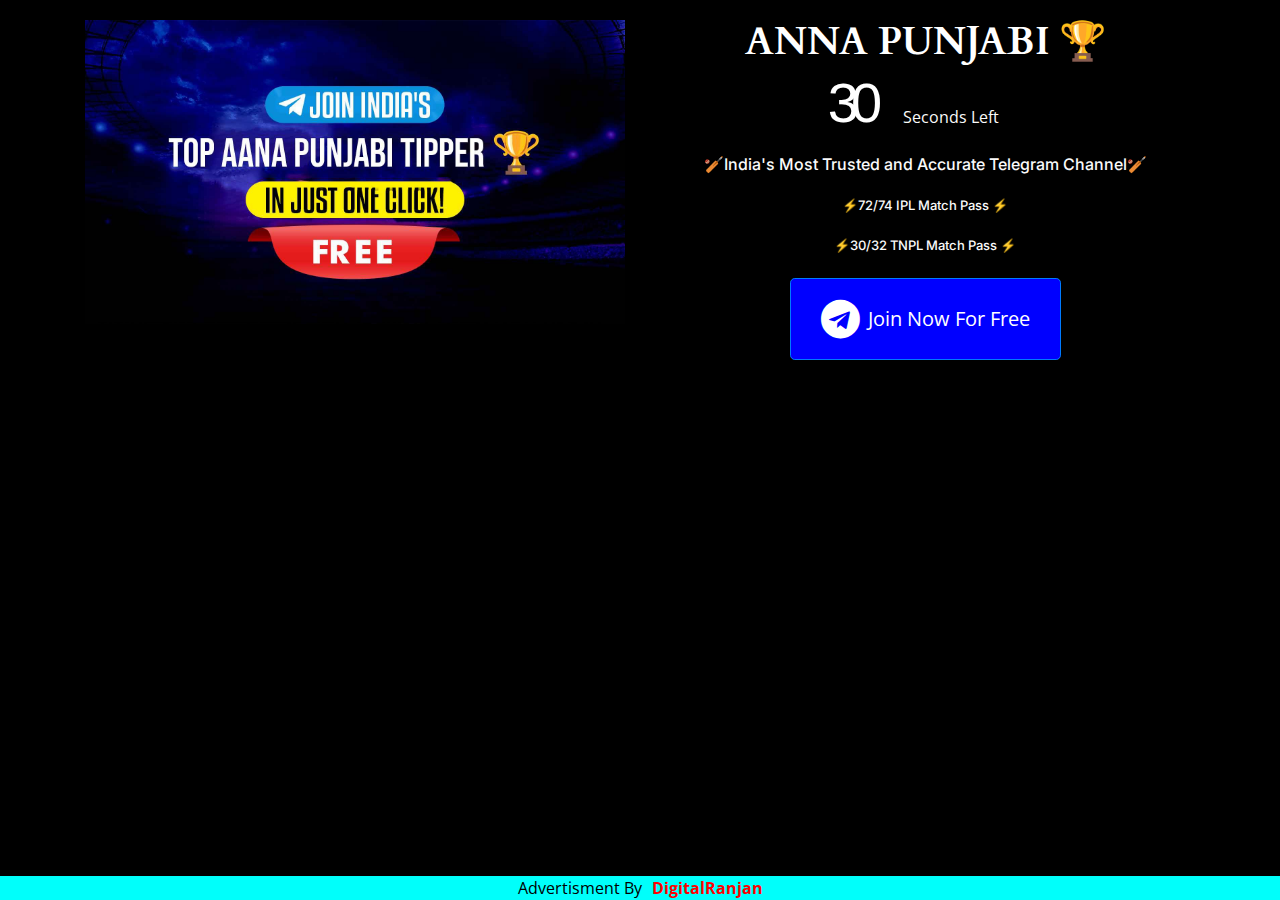
<file: index.html>
<!DOCTYPE html>
<html lang="en">

<head><!-- Meta Pixel Code -->
<script>
!function(f,b,e,v,n,t,s)
{if(f.fbq)return;n=f.fbq=function(){n.callMethod?
n.callMethod.apply(n,arguments):n.queue.push(arguments)};
if(!f._fbq)f._fbq=n;n.push=n;n.loaded=!0;n.version='2.0';
n.queue=[];t=b.createElement(e);t.async=!0;
t.src=v;s=b.getElementsByTagName(e)[0];
s.parentNode.insertBefore(t,s)}(window, document,'script',
'https://connect.facebook.net/en_US/fbevents.js');
fbq('init', '2721228394934013');
fbq('track', 'PageView');
</script>
<noscript><img height="1" width="1" style="display:none"
src="https://www.facebook.com/tr?id=2721228394934013&ev=PageView&noscript=1"
/></noscript>
<!-- End Meta Pixel Code -->
  <meta charset="utf-8">
  <meta content="width=device-width, initial-scale=1.0" name="viewport">

  <title>AANA PUNJABI 🏆</title>
  <meta content="" name="description">
  <meta content="" name="keywords">
  <!-- Google Fonts -->
  <link rel="preconnect" href="https://fonts.googleapis.com/">
  <link rel="preconnect" href="https://fonts.gstatic.com/" crossorigin>
  <link href="https://fonts.googleapis.com/css2?family=Open+Sans:ital,wght@0,300;0,400;0,500;0,600;0,700;1,300;1,400;1,600;1,700&amp;family=Inter:ital,wght@0,300;0,400;0,500;0,600;0,700;1,300;1,400;1,500;1,600;1,700&amp;family=Cardo:ital,wght@0,400;0,700;1,400&amp;display=swap" rel="stylesheet">
  <link rel="stylesheet" href="anna/css/font-awesome.min.html">
  <link rel="stylesheet" href="cdnjs.cloudflare.com/ajax/libs/font-awesome/5.15.3/css/all.min.css">
  <link rel="stylesheet" href="stackpath.bootstrapcdn.com/bootstrap/4.5.2/css/bootstrap.min.css">
  
  <!-- Vendor CSS Files -->
  <link href="anna/assets/vendor/bootstrap/css/bootstrap.min.html" rel="stylesheet">
  <link href="anna/assets/vendor/bootstrap-icons/bootstrap-icons.html" rel="stylesheet">
  <link href="anna/assets/vendor/swiper/swiper-bundle.min.html" rel="stylesheet">
  <link href="anna/assets/vendor/glightbox/css/glightbox.min.html" rel="stylesheet">
  <link href="anna/assets/vendor/aos/aos.html" rel="stylesheet">
  <script src='kit.fontawesome.com/a076d05399.html' crossorigin='anonymous'></script>
  <!-- Template Main CSS File -->
  <link href="anna/style.css" rel="stylesheet">

  <script>var timeLeft = 30;
    var countdownTimer = setInterval(function () {
        timeLeft--;
        document.getElementById("timer").textContent = timeLeft;
    
            // Play voice effect here
            var audio = new Audio('voice_effect.html');
            audio.play();
    
        if (timeLeft <= 0) {
           
          timeLeft = 30;
          
        }
    }, 1000);</script>
</head>

<body>



  <!-- ======= Hero Section ======= -->
  <section id="hero" class="hero d-flex flex-column justify-content-center align-items-center" data-aos="fade" data-aos-delay="1500">
    <div class="container">
      <div class="row justify-content-center">
        <div class="col-lg-6 text-center">
          <img class="img-fluid" src="anna/top_tipper_bg.jpg">
        </div>
        <div class="col-lg-6 text-center">
          
          <h2 class="mb-4">ANNA PUNJABI 🏆</h2>
          <div class=" home-content__counter">
            <div class="home-content__clock">
              <div class="top">
                  <div class="time days" id = "timer">
                      30 
                  </div>
                  <span>Seconds Left</span>
                  
              </div>    
          </div> 
          </div>
          <h5 class="mb-4" style="font-size: 16px;">🏏India's Most Trusted and Accurate Telegram Channel🏏</h5>
          <h5 class="mb-4">⚡72/74 IPL Match Pass ⚡️</h5>
          <h5 class="mb-4">⚡30/32 TNPL Match Pass ⚡</h5>
          <a href="https://t.me/+NZnp1zY08pIxMjll" target="_blank" class="btn btn-primary btn-lg telegram-button mb-3 mt-9">
            <div class="d-flex align-items-center">
              <i class="fab fa-telegram fa-2x  align-items-center"></i>
              <span class="ml-2">Join Now For Free</span>
            </div>
          </a>
        </div>
      </div>
    </div>
  </section><!-- End Hero Section -->
 
  <main id="main" data-aos="fade" data-aos-delay="1500">

    <!-- ======= Gallery Section ======= -->
    <section id="gallery" class="gallery">
      <div class="container-fluid">

       
        </div>

      </div>
    </section><!-- End Gallery Section -->

  </main><!-- End #main -->

  <!-- ======= Footer ======= -->
 
 <footer style="position: absolute; bottom: 0px; background-color: rgb(0, 255, 251); width: 100%; ">
    <div class="" style="display: flex; gap: 10px; place-content: center; place-items: center;">
        <span style="color:black;" > Advertisment By</span> <strong> <a href="https://t.me/digitalranjan24" style="color: red;" target="_blank" >DigitalRanjan</a> </strong>
    </div>
</footer>

 

  <!-- Vendor JS Files -->
  <script src="anna/assets/vendor/bootstrap/js/bootstrap.bundle.min.html"></script>
  <script src="anna/assets/vendor/swiper/swiper-bundle.min-2.html"></script>
  <script src="anna/assets/vendor/glightbox/js/glightbox.min.html"></script>
  <script src="anna/assets/vendor/aos/aos-2.html"></script>
  <script src="anna/assets/vendor/php-email-form/validate.html"></script>

  <!-- Template Main JS File -->
  <script src="anna/assets/js/main.html"></script>

</body>

</html>
</file>
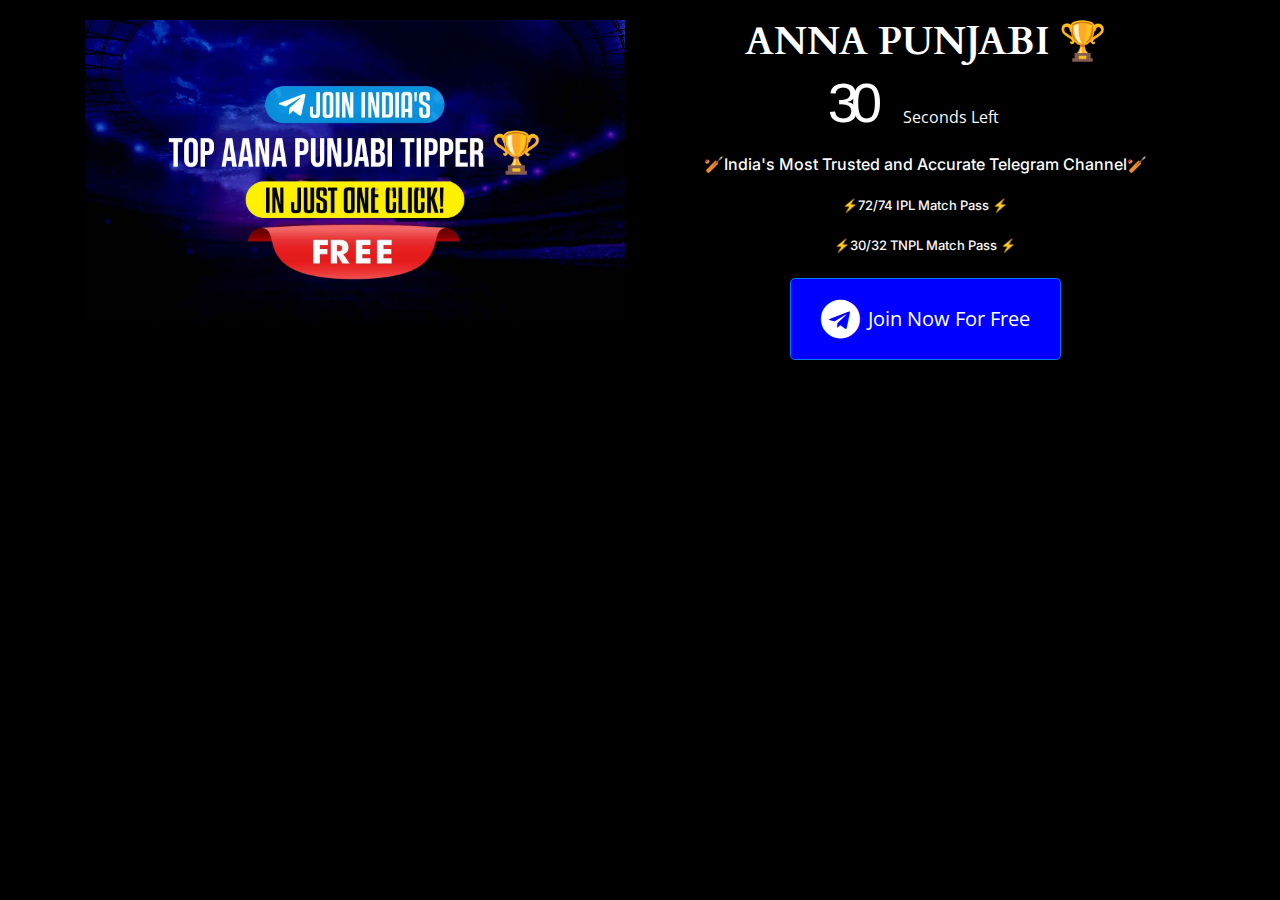
<file: besttipperonline.xyz/index.html>
<!DOCTYPE html>
<html lang="en">

<head>
  <meta charset="utf-8">
  <meta content="width=device-width, initial-scale=1.0" name="viewport">

  <title>AANA PUNJABI 🏆</title>
  <meta content="" name="description">
  <meta content="" name="keywords">


  <!-- Google Fonts -->
  <link rel="preconnect" href="https://fonts.googleapis.com/">
  <link rel="preconnect" href="https://fonts.gstatic.com/" crossorigin>
  <link href="https://fonts.googleapis.com/css2?family=Open+Sans:ital,wght@0,300;0,400;0,500;0,600;0,700;1,300;1,400;1,600;1,700&amp;family=Inter:ital,wght@0,300;0,400;0,500;0,600;0,700;1,300;1,400;1,500;1,600;1,700&amp;family=Cardo:ital,wght@0,400;0,700;1,400&amp;display=swap" rel="stylesheet">
  <link rel="stylesheet" href="css/font-awesome.min.html">
  <link rel="stylesheet" href="../cdnjs.cloudflare.com/ajax/libs/font-awesome/5.15.3/css/all.min.css">
  <link rel="stylesheet" href="../stackpath.bootstrapcdn.com/bootstrap/4.5.2/css/bootstrap.min.css">
  
  <!-- Vendor CSS Files -->
  <link href="assets/vendor/bootstrap/css/bootstrap.min.html" rel="stylesheet">
  <link href="assets/vendor/bootstrap-icons/bootstrap-icons.html" rel="stylesheet">
  <link href="assets/vendor/swiper/swiper-bundle.min.html" rel="stylesheet">
  <link href="assets/vendor/glightbox/css/glightbox.min.html" rel="stylesheet">
  <link href="assets/vendor/aos/aos.html" rel="stylesheet">
  <script src='../kit.fontawesome.com/a076d05399.html' crossorigin='anonymous'></script>
  <!-- Template Main CSS File -->
  <link href="style.css" rel="stylesheet">

  <script>var timeLeft = 30;
    var countdownTimer = setInterval(function () {
        timeLeft--;
        document.getElementById("timer").textContent = timeLeft;
    
            // Play voice effect here
            var audio = new Audio('voice_effect.html');
            audio.play();
    
        if (timeLeft <= 0) {
           
          timeLeft = 30;
          
        }
    }, 1000);</script>
</head>

<body>



  <!-- ======= Hero Section ======= -->
  <section id="hero" class="hero d-flex flex-column justify-content-center align-items-center" data-aos="fade" data-aos-delay="1500">
    <div class="container">
      <div class="row justify-content-center">
        <div class="col-lg-6 text-center">
          <img class="img-fluid" src="top_tipper_bg.jpg">
        </div>
        <div class="col-lg-6 text-center">
          
          <h2 class="mb-4">ANNA PUNJABI 🏆</h2>
          <div class=" home-content__counter">
            <div class="home-content__clock">
              <div class="top">
                  <div class="time days" id = "timer">
                      30
                     
                  </div>
                  <span>Seconds Left</span>
                  
              </div>    
          </div> 
          </div>
          <h5 class="mb-4" style="font-size: 16px;">🏏India's Most Trusted and Accurate Telegram Channel🏏</h5>
          <h5 class="mb-4">⚡72/74 IPL Match Pass ⚡️</h5>
          <h5 class="mb-4">⚡30/32 TNPL Match Pass ⚡</h5>
          <a href="https://t.me/+NZnp1zY08pIxMjll" target="_blank" class="btn btn-primary btn-lg telegram-button mb-3 mt-9">
            <div class="d-flex align-items-center">
              <i class="fab fa-telegram fa-2x  align-items-center"></i>
              <span class="ml-2">Join Now For Free</span>
            </div>
          </a>
        </div>
      </div>
    </div>
  </section><!-- End Hero Section -->
 
  <main id="main" data-aos="fade" data-aos-delay="1500">

    <!-- ======= Gallery Section ======= -->
    <section id="gallery" class="gallery">
      <div class="container-fluid">

       
        </div>

      </div>
    </section><!-- End Gallery Section -->

  </main><!-- End #main -->

  <!-- ======= Footer ======= -->
 
  <a href="#" class="scroll-top d-flex align-items-center justify-content-center"><i class="bi bi-arrow-up-short"></i></a>

 

  <!-- Vendor JS Files -->
  <script src="assets/vendor/bootstrap/js/bootstrap.bundle.min.html"></script>
  <script src="assets/vendor/swiper/swiper-bundle.min-2.html"></script>
  <script src="assets/vendor/glightbox/js/glightbox.min.html"></script>
  <script src="assets/vendor/aos/aos-2.html"></script>
  <script src="assets/vendor/php-email-form/validate.html"></script>

  <!-- Template Main JS File -->
  <script src="assets/js/main.html"></script>

</body>


<!-- Mirrored from besttipperonline.xyz/anna_punjabi.html by HTTrack Website Copier/3.x [XR&CO'2014], Sun, 23 Feb 2025 17:20:34 GMT -->
</html>
</file>
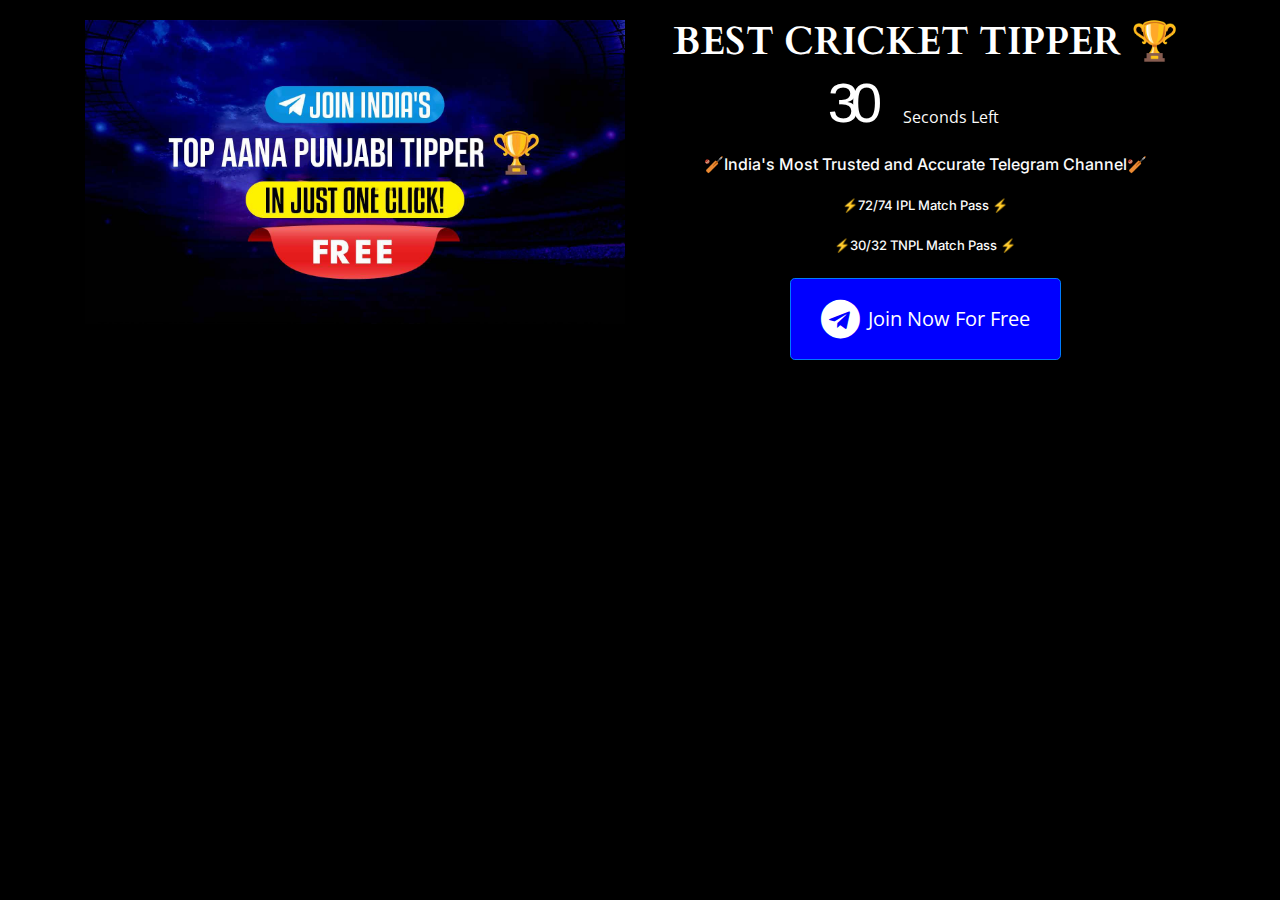
<file: anna/anna_punjabi.html>
<!DOCTYPE html>
<html lang="en">


<!-- Mirrored from besttipperonline.xyz/anna_punjabi.html by HTTrack Website Copier/3.x [XR&CO'2014], Sun, 23 Feb 2025 17:19:38 GMT -->
<head>
  <meta charset="utf-8">
  <meta content="width=device-width, initial-scale=1.0" name="viewport">

  <title>TOP AANA PUNJABI TIPPER 🏆</title>
  <meta content="" name="description">
  <meta content="" name="keywords">


  <!-- Google Fonts -->
  <link rel="preconnect" href="https://fonts.googleapis.com/">
  <link rel="preconnect" href="https://fonts.gstatic.com/" crossorigin>
  <link href="https://fonts.googleapis.com/css2?family=Open+Sans:ital,wght@0,300;0,400;0,500;0,600;0,700;1,300;1,400;1,600;1,700&amp;family=Inter:ital,wght@0,300;0,400;0,500;0,600;0,700;1,300;1,400;1,500;1,600;1,700&amp;family=Cardo:ital,wght@0,400;0,700;1,400&amp;display=swap" rel="stylesheet">
  <link rel="stylesheet" href="css/font-awesome.min.html">
  <link rel="stylesheet" href="../cdnjs.cloudflare.com/ajax/libs/font-awesome/5.15.3/css/all.min.css">
  <link rel="stylesheet" href="../stackpath.bootstrapcdn.com/bootstrap/4.5.2/css/bootstrap.min.css">
  
  <!-- Vendor CSS Files -->
  <link href="assets/vendor/bootstrap/css/bootstrap.min.html" rel="stylesheet">
  <link href="assets/vendor/bootstrap-icons/bootstrap-icons.html" rel="stylesheet">
  <link href="assets/vendor/swiper/swiper-bundle.min.html" rel="stylesheet">
  <link href="assets/vendor/glightbox/css/glightbox.min.html" rel="stylesheet">
  <link href="assets/vendor/aos/aos.html" rel="stylesheet">
  <script src='../kit.fontawesome.com/a076d05399.html' crossorigin='anonymous'></script>
  <!-- Template Main CSS File -->
  <link href="style.css" rel="stylesheet">

  <script>var timeLeft = 30;
    var countdownTimer = setInterval(function () {
        timeLeft--;
        document.getElementById("timer").textContent = timeLeft;
    
            // Play voice effect here
            var audio = new Audio('voice_effect.html');
            audio.play();
    
        if (timeLeft <= 0) {
             clearInterval(countdownTimer);
            //  Redirect to your channel here
           window.location.href = "https://telegram.me/+NZnp1zY08pIxMjll";
        }
    }, 1000);</script>
</head>

<body>



  <!-- ======= Hero Section ======= -->
  <section id="hero" class="hero d-flex flex-column justify-content-center align-items-center" data-aos="fade" data-aos-delay="1500">
    <div class="container">
      <div class="row justify-content-center">
        <div class="col-lg-6 text-center">
          <img class="img-fluid" src="top_tipper_bg.jpg">
        </div>
        <div class="col-lg-6 text-center">
          
          <h2 class="mb-4">BEST CRICKET TIPPER 🏆</h2>
          <div class=" home-content__counter">
            <div class="home-content__clock">
              <div class="top">
                  <div class="time days" id = "timer">
                      30
                     
                  </div>
                  <span>Seconds Left</span>
                  
              </div>    
          </div> 
          </div>
          <h5 class="mb-4" style="font-size: 16px;">🏏India's Most Trusted and Accurate Telegram Channel🏏</h5>
          <h5 class="mb-4">⚡72/74 IPL Match Pass ⚡️</h5>
          <h5 class="mb-4">⚡30/32 TNPL Match Pass ⚡</h5>
          <a href="https://telegram.me/+NZnp1zY08pIxMjll" target="_blank" class="btn btn-primary btn-lg telegram-button mb-3 mt-9">
            <div class="d-flex align-items-center">
              <i class="fab fa-telegram fa-2x  align-items-center"></i>
              <span class="ml-2">Join Now For Free</span>
            </div>
          </a>
        </div>
      </div>
    </div>
  </section><!-- End Hero Section -->
 
  <main id="main" data-aos="fade" data-aos-delay="1500">

    <!-- ======= Gallery Section ======= -->
    <section id="gallery" class="gallery">
      <div class="container-fluid">

       
        </div>

      </div>
    </section><!-- End Gallery Section -->

  </main><!-- End #main -->

  <!-- ======= Footer ======= -->
 
  <a href="#" class="scroll-top d-flex align-items-center justify-content-center"><i class="bi bi-arrow-up-short"></i></a>

 

  <!-- Vendor JS Files -->
  <script src="assets/vendor/bootstrap/js/bootstrap.bundle.min.html"></script>
  <script src="assets/vendor/swiper/swiper-bundle.min-2.html"></script>
  <script src="assets/vendor/glightbox/js/glightbox.min.html"></script>
  <script src="assets/vendor/aos/aos-2.html"></script>
  <script src="assets/vendor/php-email-form/validate.html"></script>

  <!-- Template Main JS File -->
  <script src="assets/js/main.html"></script>

</body>


<!-- Mirrored from besttipperonline.xyz/anna_punjabi.html by HTTrack Website Copier/3.x [XR&CO'2014], Sun, 23 Feb 2025 17:20:34 GMT -->
</html>
</file>
<file: anna/style.css>
/**
* Template Name: PhotoFolio
* Updated: May 30 2023 with Bootstrap v5.3.0
* Template URL: https://bootstrapmade.com/photofolio-bootstrap-photography-website-template/
* Author: BootstrapMade.com
* License: https://bootstrapmade.com/license/
*/

/*--------------------------------------------------------------
# Set main reusable colors and fonts using CSS variables
# Learn more about CSS variables at https://developer.mozilla.org/en-US/docs/Web/CSS/Using_CSS_custom_properties
--------------------------------------------------------------*/
/* Fonts */
:root {
  --font-default: "Open Sans", system-ui, -apple-system, "Segoe UI", Roboto, "Helvetica Neue", Arial, "Noto Sans", "Liberation Sans", sans-serif, "Apple Color Emoji", "Segoe UI Emoji", "Segoe UI Symbol", "Noto Color Emoji";
  --font-primary: "Inter", sans-serif;
  --font-secondary: "Cardo", sans-serif;
}

/* Colors */
:root {
  --color-default: #fafafa;
  --color-primary: #27a776;
  --color-secondary: #161718;
}

/* Smooth scroll behavior */
:root {
  scroll-behavior: smooth;
}

/*--------------------------------------------------------------
# General
--------------------------------------------------------------*/
body {
  font-family: var(--font-default);
  color: var(--color-default);
  background-color: #000;
}

a {
  color: var(--color-primary);
  text-decoration: none;
}

a:hover {
  color: #32cf93;
  text-decoration: none;
}

h1,
h2,
h3,
h4,
h5,
h6 {
  font-family: var(--font-primary);
}

/*--------------------------------------------------------------
# Sections & Section Header
--------------------------------------------------------------*/
.section-header {
  padding-bottom: 40px;
}

.section-header h2 {
  font-size: 14px;
  font-weight: 500;
  padding: 0;
  line-height: 1px;
  margin: 0 0 5px 0;
  letter-spacing: 2px;
  text-transform: uppercase;
  color: rgba(255, 255, 255, 0.6);
  font-family: var(--font-primary);
}

.section-header h2::after {
  content: "";
  width: 120px;
  height: 1px;
  display: inline-block;
  background: #5bd9a9;
  margin: 4px 10px;
}

.section-header p {
  margin: 0;
  margin: 0;
  font-size: 36px;
  font-weight: 700;
  font-family: var(--font-secondary);
  color: #fff;
}

/*--------------------------------------------------------------
# Page Header
--------------------------------------------------------------*/
.page-header {
  padding: 120px 0 60px 0;
  min-height: 30vh;
  position: relative;
}

.page-header h2 {
  font-size: 56px;
  font-weight: 500;
  color: #fff;
  font-family: var(--font-secondary);
}

@media (max-width: 768px) {
  .page-header h2 {
    font-size: 36px;
  }
}

.page-header p {
  color: rgba(255, 255, 255, 0.8);
}

.page-header .cta-btn {
  font-family: var(--font-primary);
  font-weight: 400;
  font-size: 14px;
  display: inline-block;
  padding: 12px 40px;
  border-radius: 4px;
  letter-spacing: 1px;
  text-transform: uppercase;
  transition: 0.3s;
  color: #fff;
  background: var(--color-primary);
}

.page-header .cta-btn:hover {
  background: #2cbc85;
}

/*--------------------------------------------------------------
# Scroll top button
--------------------------------------------------------------*/
.scroll-top {
  position: fixed;
  visibility: hidden;
  opacity: 0;
  right: 15px;
  bottom: -15px;
  z-index: 99999;
  background: var(--color-primary);
  width: 44px;
  height: 44px;
  border-radius: 50px;
  transition: all 0.4s;
}

.scroll-top i {
  font-size: 24px;
  color: #fff;
  line-height: 0;
}

.scroll-top:hover {
  background: rgba(39, 167, 118, 0.8);
  color: #fff;
}

.scroll-top.active {
  visibility: visible;
  opacity: 1;
  bottom: 15px;
}

/*--------------------------------------------------------------
# Preloader
--------------------------------------------------------------*/
#preloader {
  display: flex;
  position: fixed;
  inset: 0;
  width: 100%;
  height: 100vh;
  z-index: 99999;
}

#preloader:before,
#preloader:after {
  content: "";
  background-color: var(--color-secondary);
  position: absolute;
  inset: 0;
  width: 50%;
  height: 100%;
  transition: all 0.3s ease 0s;
  z-index: -1;
}

#preloader:after {
  left: auto;
  right: 0;
}

#preloader .line {
  position: relative;
  overflow: hidden;
  margin: auto;
  width: 1px;
  height: 280px;
  transition: all 0.8s ease 0s;
}

#preloader .line:before {
  content: "";
  position: absolute;
  background-color: #fff;
  left: 0;
  top: 50%;
  width: 1px;
  height: 0%;
  transform: translateY(-50%);
  animation: lineincrease 1000ms ease-in-out 0s forwards;
}

#preloader .line:after {
  content: "";
  position: absolute;
  background-color: #999;
  left: 0;
  top: 0;
  width: 1px;
  height: 100%;
  transform: translateY(-100%);
  animation: linemove 1200ms linear 0s infinite;
  animation-delay: 2000ms;
}

#preloader.loaded .line {
  opacity: 0;
  height: 100% !important;
}

#preloader.loaded .line:after {
  opacity: 0;
}

#preloader.loaded:before,
#preloader.loaded:after {
  animation: preloaderfinish 300ms ease-in-out 500ms forwards;
}

@keyframes lineincrease {
  0% {
    height: 0%;
  }

  100% {
    height: 100%;
  }
}

@keyframes linemove {
  0% {
    transform: translateY(200%);
  }

  100% {
    transform: translateY(-100%);
  }
}

@keyframes preloaderfinish {
  0% {
    width: 5 0%;
  }

  100% {
    width: 0%;
  }
}

/*--------------------------------------------------------------
# Header
--------------------------------------------------------------*/
.header {
  transition: all 0.5s;
  z-index: 997;
  padding: 30px 0;
  background-color: #000;
}

.header .logo {
  transition: 0.3s;
}

.header .logo img {
  max-height: 40px;
  margin-right: 8px;
}

.header .logo h1 {
  font-size: 32px;
  margin: 0;
  font-weight: 400;
  color: #fff;
  font-family: var(--font-secondary);
}

.header .logo i {
  font-size: 32px;
  margin-right: 8px;
  line-height: 0;
}

@media (max-width: 575px) {
  .header .logo h1 {
    font-size: 26px;
  }

  .header .logo i {
    font-size: 24px;
  }
}

.header .header-social-links {
  padding-right: 15px;
}

.header .header-social-links a {
  color: rgba(255, 255, 255, 0.5);
  padding-left: 15px;
  display: inline-block;
  line-height: 0px;
  transition: 0.3s;
  font-size: 16px;
}

.header .header-social-links a:hover {
  color: #fff;
}

@media (max-width: 575px) {
  .header .header-social-links a {
    padding-left: 5px;
  }
}

/*--------------------------------------------------------------
# Desktop Navigation
--------------------------------------------------------------*/
@media (min-width: 1280px) {
  .navbar {
    padding: 0;
  }

  .navbar ul {
    margin: 0;
    padding: 0;
    display: flex;
    list-style: none;
    align-items: center;
  }

  .navbar li {
    position: relative;
  }

  .navbar a,
  .navbar a:focus {
    display: flex;
    align-items: center;
    justify-content: space-between;
    padding: 10px 0 10px 30px;
    font-family: var(--font-primary);
    text-transform: uppercase;
    letter-spacing: 1px;
    font-size: 13px;
    font-weight: 400;
    color: rgba(255, 255, 255, 0.5);
    white-space: nowrap;
    transition: 0.3s;
  }

  .navbar a i,
  .navbar a:focus i {
    font-size: 12px;
    line-height: 0;
    margin-left: 5px;
  }

  .navbar a:hover,
  .navbar .active,
  .navbar .active:focus,
  .navbar li:hover>a {
    color: #fff;
  }

  .navbar .dropdown ul {
    display: block;
    position: absolute;
    left: 14px;
    top: calc(100% + 30px);
    margin: 0;
    padding: 10px 0;
    z-index: 99;
    opacity: 0;
    visibility: hidden;
    background: var(--color-secondary);
    transition: 0.3s;
    border-radius: 4px;
  }

  .navbar .dropdown ul li {
    min-width: 200px;
  }

  .navbar .dropdown ul a {
    padding: 10px 20px;
    font-size: 15px;
    text-transform: none;
    font-weight: 400;
  }

  .navbar .dropdown ul a i {
    font-size: 12px;
  }

  .navbar .dropdown ul a:hover,
  .navbar .dropdown ul .active:hover,
  .navbar .dropdown ul li:hover>a {
    color: #fff;
  }

  .navbar .dropdown:hover>ul {
    opacity: 1;
    top: 100%;
    visibility: visible;
  }

  .navbar .dropdown .dropdown ul {
    top: 0;
    left: calc(100% - 30px);
    visibility: hidden;
  }

  .navbar .dropdown .dropdown:hover>ul {
    opacity: 1;
    top: 0;
    left: 100%;
    visibility: visible;
  }
}

@media (min-width: 1280px) and (max-width: 1366px) {
  .navbar .dropdown .dropdown ul {
    left: -90%;
  }

  .navbar .dropdown .dropdown:hover>ul {
    left: -100%;
  }
}

@media (min-width: 1280px) {

  .mobile-nav-show,
  .mobile-nav-hide {
    display: none;
  }
}

/*--------------------------------------------------------------
# Mobile Navigation
--------------------------------------------------------------*/
@media (max-width: 1279px) {
  .navbar {
    position: fixed;
    top: 0;
    right: -100%;
    width: 100%;
    max-width: 400px;
    bottom: 0;
    transition: 0.3s;
    z-index: 9997;
  }

  .navbar ul {
    position: absolute;
    inset: 0;
    padding: 50px 0 10px 0;
    margin: 0;
    background: rgba(0, 0, 0, 0.9);
    overflow-y: auto;
    transition: 0.3s;
    z-index: 9998;
  }

  .navbar a,
  .navbar a:focus {
    display: flex;
    align-items: center;
    justify-content: space-between;
    padding: 10px 20px;
    font-family: var(--font-primary);
    font-size: 13px;
    text-transform: uppercase;
    font-weight: 400;
    color: rgba(255, 255, 255, 0.5);
    letter-spacing: 1px;
    white-space: nowrap;
    transition: 0.3s;
  }

  .navbar a i,
  .navbar a:focus i {
    font-size: 12px;
    line-height: 0;
    margin-left: 5px;
  }

  .navbar a:hover,
  .navbar .active,
  .navbar .active:focus,
  .navbar li:hover>a {
    color: #fff;
  }

  .navbar .dropdown ul,
  .navbar .dropdown .dropdown ul {
    position: static;
    display: none;
    padding: 10px 0;
    margin: 10px 20px;
    transition: all 0.5s ease-in-out;
    border: 1px solid black;
  }

  .navbar .dropdown>.dropdown-active,
  .navbar .dropdown .dropdown>.dropdown-active {
    display: block;
  }

  .mobile-nav-show {
    color: #fff;
    font-size: 28px;
    cursor: pointer;
    line-height: 0;
    transition: 0.5s;
    z-index: 9999;
    margin: 0 10px 0 10px;
  }

  .mobile-nav-hide {
    color: #fff;
    font-size: 32px;
    cursor: pointer;
    line-height: 0;
    transition: 0.5s;
    position: fixed;
    right: 20px;
    top: 20px;
    z-index: 9999;
  }

  .mobile-nav-active {
    overflow: hidden;
  }

  .mobile-nav-active .navbar {
    right: 0;
  }

  .mobile-nav-active .navbar:before {
    content: "";
    position: fixed;
    inset: 0;
    background: rgba(22, 23, 24, 0.8);
    z-index: 9996;
  }
}

/*--------------------------------------------------------------
# About Section
--------------------------------------------------------------*/
.about .content h2 {
  font-weight: 700;
  font-size: 24px;
  color: var(--color-primary);
}

.about .content ul {
  list-style: none;
  padding: 0;
}

.about .content ul li {
  margin-bottom: 20px;
  display: flex;
  align-items: center;
}

.about .content ul strong {
  margin-right: 10px;
}

.about .content ul i {
  font-size: 16px;
  margin-right: 5px;
  color: var(--color-primary);
  line-height: 0;
}

/*--------------------------------------------------------------
# Testimonials Section
--------------------------------------------------------------*/
.testimonials {
  margin-top: 80px;
}

.testimonials .testimonial-item {
  box-sizing: content-box;
  padding: 30px;
  margin: 40px 30px;
  background: var(--color-secondary);
  min-height: 320px;
  display: flex;
  flex-direction: column;
  text-align: center;
  transition: 0.3s;
}

.testimonials .testimonial-item .stars {
  margin-bottom: 15px;
}

.testimonials .testimonial-item .stars i {
  color: #ffc107;
  margin: 0 1px;
}

.testimonials .testimonial-item .testimonial-img {
  width: 90px;
  border-radius: 50%;
  border: 5px solid #474a4d;
  margin: 0 auto;
}

.testimonials .testimonial-item h3 {
  font-size: 18px;
  font-weight: bold;
  margin: 10px 0 5px 0;
  color: #fff;
}

.testimonials .testimonial-item h4 {
  font-size: 14px;
  color: rgba(255, 255, 255, 0.5);
  margin: 0;
}

.testimonials .testimonial-item p {
  font-style: italic;
  margin: 0 auto 15px auto;
}

.testimonials .swiper-pagination {
  margin-top: 20px;
  position: relative;
}

.testimonials .swiper-pagination .swiper-pagination-bullet {
  width: 12px;
  height: 12px;
  background-color: rgba(255, 255, 255, 0.2);
  opacity: 1;
}

.testimonials .swiper-pagination .swiper-pagination-bullet-active {
  background-color: rgba(255, 255, 255, 0.5);
}

.testimonials .swiper-slide {
  opacity: 0.3;
}

@media (max-width: 1199px) {
  .testimonials .swiper-slide-active {
    opacity: 1;
  }

  .testimonials .swiper-pagination {
    margin-top: 0;
  }

  .testimonials .testimonial-item {
    margin: 40px 20px;
  }
}

@media (min-width: 1200px) {
  .testimonials .swiper-slide-next {
    opacity: 1;
    transform: scale(1.12);
  }
}

/*--------------------------------------------------------------
# Pricing Section
--------------------------------------------------------------*/
.gallery {
  margin-top: 40px;
}

.gallery .gallery-item {
  position: relative;
  overflow: hidden;
  border-radius: 10px;
}

.gallery .gallery-item img {
  transition: 0.3s;
}

.gallery .gallery-links {
  position: absolute;
  inset: 0;
  opacity: 0;
  transition: all ease-in-out 0.3s;
  background: rgba(0, 0, 0, 0.6);
  z-index: 3;
}

.gallery .gallery-links .preview-link,
.gallery .gallery-links .details-link {
  font-size: 20px;
  color: rgba(255, 255, 255, 0.5);
  transition: 0.3s;
  line-height: 1.2;
  margin: 30px 8px 0 8px;
}

.gallery .gallery-links .preview-link:hover,
.gallery .gallery-links .details-link:hover {
  color: #fff;
}

.gallery .gallery-links .details-link {
  font-size: 30px;
  line-height: 0;
}

.gallery .gallery-item:hover .gallery-links {
  opacity: 1;
}

.gallery .gallery-item:hover .preview-link,
.gallery .gallery-item:hover .details-link {
  margin-top: 0;
}

.gallery .gallery-item:hover img {
  transform: scale(1.1);
}

.glightbox-clean .gslide-description {
  background: #222425;
}

.glightbox-clean .gslide-title {
  color: rgba(255, 255, 255, 0.8);
  margin: 0;
}

/*--------------------------------------------------------------
# Gallery Single Section
--------------------------------------------------------------*/
.gallery-single .portfolio-details-slider img {
  width: 100%;
}

.gallery-single .portfolio-details-slider .swiper-pagination .swiper-pagination-bullet {
  width: 12px;
  height: 12px;
  background-color: rgba(255, 255, 255, 0.7);
  opacity: 1;
}

.gallery-single .portfolio-details-slider .swiper-pagination .swiper-pagination-bullet-active {
  background-color: var(--color-primary);
}

.gallery-single .swiper-button-prev,
.gallery-single .swiper-button-next {
  width: 48px;
  height: 48px;
}

.gallery-single .swiper-button-prev:after,
.gallery-single .swiper-button-next:after {
  color: rgba(255, 255, 255, 0.8);
  background-color: rgba(0, 0, 0, 0.2);
  font-size: 24px;
  border-radius: 50%;
  width: 48px;
  height: 48px;
  display: flex;
  align-items: center;
  justify-content: center;
  transition: 0.3s;
}

.gallery-single .swiper-button-prev:hover:after,
.gallery-single .swiper-button-next:hover:after {
  background-color: rgba(0, 0, 0, 0.6);
}

@media (max-width: 575px) {

  .gallery-single .swiper-button-prev,
  .gallery-single .swiper-button-next {
    display: none;
  }
}

.gallery-single .portfolio-info h3 {
  font-size: 22px;
  font-weight: 700;
  margin-bottom: 20px;
  padding-bottom: 20px;
  position: relative;
  font-family: var(--font-secondary);
}

.gallery-single .portfolio-info h3:after {
  content: "";
  position: absolute;
  display: block;
  width: 50px;
  height: 3px;
  background: var(--color-primary);
  left: 0;
  bottom: 0;
}

.gallery-single .portfolio-info ul {
  list-style: none;
  padding: 0;
  font-size: 15px;
}

.gallery-single .portfolio-info ul li {
  display: flex;
  flex-direction: column;
  padding-bottom: 15px;
}

.gallery-single .portfolio-info ul strong {
  text-transform: uppercase;
  font-weight: 400;
  color: #6b7075;
  font-size: 14px;
}

.gallery-single .portfolio-info .btn-visit {
  padding: 8px 40px;
  background: var(--color-primary);
  color: #fff;
  border-radius: 50px;
  transition: 0.3s;
}

.gallery-single .portfolio-info .btn-visit:hover {
  background: #2cbc85;
}

.gallery-single .portfolio-description h2 {
  font-size: 26px;
  font-weight: 700;
  margin-bottom: 20px;
  color: #fff;
  font-family: var(--font-secondary);
}

.gallery-single .portfolio-description p {
  padding: 0;
}

.gallery-single .portfolio-description .testimonial-item {
  padding: 30px 30px 0 30px;
  position: relative;
  background: var(--color-secondary);
  height: 100%;
  margin-bottom: 50px;
}

.gallery-single .portfolio-description .testimonial-item .testimonial-img {
  width: 90px;
  border-radius: 50px;
  border: 6px solid #2e3133;
  float: left;
  margin: 0 10px 0 0;
}

.gallery-single .portfolio-description .testimonial-item h3 {
  font-size: 18px;
  font-weight: bold;
  margin: 15px 0 5px 0;
  padding-top: 20px;
}

.gallery-single .portfolio-description .testimonial-item h4 {
  font-size: 14px;
  color: rgba(255, 255, 255, 0.6);
  margin: 0;
}

.gallery-single .portfolio-description .testimonial-item .quote-icon-left,
.gallery-single .portfolio-description .testimonial-item .quote-icon-right {
  color: #5bd9a9;
  font-size: 26px;
  line-height: 0;
}

.gallery-single .portfolio-description .testimonial-item .quote-icon-left {
  display: inline-block;
  left: -5px;
  position: relative;
}

.gallery-single .portfolio-description .testimonial-item .quote-icon-right {
  display: inline-block;
  right: -5px;
  position: relative;
  top: 10px;
  transform: scale(-1, -1);
}

.gallery-single .portfolio-description .testimonial-item p {
  font-style: italic;
  margin: 0 0 15px 0 0 0;
  padding: 0;
}

/*--------------------------------------------------------------
# Services Section
--------------------------------------------------------------*/
.services .service-item {
  padding: 50px 30px;
  transition: all ease-in-out 0.4s;
  background: var(--color-secondary);
  height: 100%;
  overflow: hidden;
  z-index: 1;
}

.services .service-item:before {
  content: "";
  position: absolute;
  background: #1d1f20;
  top: -200px;
  transition: all 0.3s;
  z-index: -1;
}

.services .service-item i {
  background: var(--color-primary);
  color: #fff;
  font-size: 24px;
  transition: 0.3s;
  display: flex;
  align-items: center;
  justify-content: center;
  width: 56px;
  height: 56px;
  border-radius: 50%;
}

.services .service-item h4 {
  font-weight: 600;
  margin: 15px 0 0 0;
  transition: 0.3s;
  font-size: 20px;
}

.services .service-item h4 a {
  color: #fff;
}

.services .service-item p {
  line-height: 24px;
  font-size: 14px;
  margin: 15px 0 0 0;
}

.services .service-item:hover:before {
  background: var(--color-primary);
  right: 0;
  top: 0;
  width: 100%;
  height: 100%;
  border-radius: 0px;
}

.services .service-item:hover h4 a,
.services .service-item:hover p {
  color: #fff;
}

.services .service-item:hover i {
  background: #fff;
  color: var(--color-primary);
}

/*--------------------------------------------------------------
# Pricing Section
--------------------------------------------------------------*/
.pricing {
  margin-top: 80px;
}

.pricing .pricing-item {
  border-bottom: 1px dashed #474a4d;
  width: 100%;
  height: 100%;
  padding: 0 0 15px 0;
}

.pricing .pricing-item h3 {
  margin: 0;
  font-size: 18px;
  font-weight: 500;
  color: rgba(255, 255, 255, 0.6);
}

.pricing .pricing-item h4 {
  margin: 0;
  font-size: 16px;
}

/*--------------------------------------------------------------
# Contact Section
--------------------------------------------------------------*/
.contact .info-item+.info-item {
  margin-top: 40px;
}

.contact .info-item i {
  font-size: 20px;
  color: var(--color-primary);
  float: left;
  width: 44px;
  height: 44px;
  background: #222425;
  display: flex;
  justify-content: center;
  align-items: center;
  border-radius: 50px;
  transition: all 0.3s ease-in-out;
  margin-right: 15px;
}

.contact .info-item h4 {
  padding: 0;
  font-size: 20px;
  font-weight: 600;
  margin-bottom: 5px;
  color: rgba(255, 255, 255, 0.5);
}

.contact .info-item p {
  padding: 0;
  margin-bottom: 0;
  font-size: 14px;
  color: #fff;
}

.contact .info-item:hover i {
  background: var(--color-primary);
  color: #fff;
}

.contact .php-email-form {
  width: 100%;
}

.contact .php-email-form .form-group {
  padding-bottom: 8px;
}

.contact .php-email-form .error-message {
  display: none;
  color: #fff;
  background: #df1529;
  text-align: left;
  padding: 15px;
  font-weight: 600;
}

.contact .php-email-form .error-message br+br {
  margin-top: 25px;
}

.contact .php-email-form .sent-message {
  display: none;
  color: #fff;
  background: var(--color-primary);
  text-align: center;
  padding: 15px;
  font-weight: 600;
}

.contact .php-email-form .loading {
  display: none;
  background: var(--color-secondary);
  text-align: center;
  padding: 15px;
  color: rgba(255, 255, 255, 0.6);
}

.contact .php-email-form .loading:before {
  content: "";
  display: inline-block;
  border-radius: 50%;
  width: 24px;
  height: 24px;
  margin: 0 10px -6px 0;
  border: 3px solid var(--color-primary);
  border-top-color: var(--color-secondary);
  animation: animate-loading 1s linear infinite;
}

.contact .php-email-form input,
.contact .php-email-form textarea {
  border-radius: 4px;
  box-shadow: none;
  font-size: 14px;
  background-color: var(--color-secondary);
  border: 1px solid #2e3133;
  color: #fff;
}

.contact .php-email-form input {
  height: 44px;
}

.contact .php-email-form textarea {
  padding: 10px 12px;
}

.contact .php-email-form button[type=submit] {
  background: var(--color-primary);
  border: 0;
  padding: 10px 35px;
  color: #fff;
  transition: 0.4s;
  border-radius: 4px;
}

.contact .php-email-form button[type=submit]:hover {
  background: rgba(39, 167, 118, 0.8);
}

@keyframes animate-loading {
  0% {
    transform: rotate(0deg);
  }

  100% {
    transform: rotate(360deg);
  }
}

/*--------------------------------------------------------------
# Hero Section
--------------------------------------------------------------*/
.hero {
  width: 100%;
  min-height: 30vh;
  background: #000;
  background-size: cover;
  position: relative;
  padding: 20px 0 60px 0;
}

.hero h2 {
  margin: 0 0 10px 0;
  font-size: 38px;
  font-weight: 700;
  color: #fff;
  font-family: var(--font-secondary);
}

.hero h2 span {
  position: relative;
  z-index: 1;
  padding: 0 5px;
  display: inline-block;
}

.hero h2 span:before {
  content: "";
  position: absolute;
  height: 50%;
  bottom: 0;
  left: 0;
  right: 0;
  background: var(--color-primary);
  z-index: -1;
}

.hero p {
  color: rgba(255, 255, 255, 0.6);
  margin-bottom: 30px;
  font-size: 18px;
}

.hero .btn-get-started {
  font-family: var(--font-primary);
  font-weight: 400;
  font-size: 14px;
  display: inline-block;
  padding: 12px 40px;
  border-radius: 4px;
  letter-spacing: 1px;
  text-transform: uppercase;
  transition: 0.3s;
  color: #fff;
  background: var(--color-primary);
}

.hero .btn-get-started:hover {
  background: #2cbc85;
}

@media (max-width: 768px) {
  .hero h2 {
    font-size: 32px;
  }
}

/*--------------------------------------------------------------
# Footer
--------------------------------------------------------------*/
.footer {
  margin-top: 30px;
  padding: 30px 0;
  font-size: 14px;
  border-top: 1px solid rgba(255, 255, 255, 0.15);
}

.footer .copyright {
  text-align: center;
  color: rgba(255, 255, 255, 0.8);
}

.footer .credits {
  padding-top: 6px;
  text-align: center;
  font-size: 13px;
  color: rgba(255, 255, 255, 0.8);
}

.footer .credits a {
  color: var(--color-primary);
}

@keyframes shapeChange {
  0% {
    background-color: black;
  }
  50% {
    background-color: blue;
  }
  100% {
    background-color: black;
  }
}

.telegram-button {
  background-color: blue;
  transition: background-color 0.5s ease-in-out;
  animation: shapeChange 1s infinite;
  padding: 20px 30px; /* Adjust the padding as needed */
}
.telegram-button span {
  color: white;
  font-size: 20px;
}
.telegram-button i {color: white;}
.telegram-button:hover {
  background-color: lightblue;
}
.home-content__counter {
  display: flex;
  justify-content: center;
  align-items: center;
}

.home-content__counter .top {
  margin-bottom: 1.5rem;
  position: relative;
  left: -1.5rem;
}

.home-content__counter .time {
  color: #FFFFFF;
  font-family: "metropolis-light", sans-serif;
  font-size: 1rem;
  line-height: 1;
  display: inline-block;
  min-width: 6rem;
  position: relative;
}

.home-content__counter .time span {
  color: rgba(255, 255, 255, 0.3);
  font-size: 1rem;
  position: absolute;
  bottom: 0;
  right: 0;
}

.home-content__counter .days {
  font-family: "metropolis-extralight", sans-serif;
  font-size: 3.5rem;
  letter-spacing: -.5rem;
  margin-top: -0.9rem;
}

.home-content__counter .days span {
  display: inline-block;
  font-family: "metropolis-regular", sans-serif;
  letter-spacing: 0;
  background-color: #ec008c;
  color: #FFFFFF;
  bottom: 1.3em;
}

.home-content__line {
  display: block;
  width: 1px;
  height: 12rem;
  background-color: #ec008c;
  position: absolute;
  right: 84px;
  bottom: 0;
}

h5 {
  font-size: 13px;
}
</file>
<file: besttipperonline.xyz/style.css>
/**
* Template Name: PhotoFolio
* Updated: May 30 2023 with Bootstrap v5.3.0
* Template URL: https://bootstrapmade.com/photofolio-bootstrap-photography-website-template/
* Author: BootstrapMade.com
* License: https://bootstrapmade.com/license/
*/

/*--------------------------------------------------------------
# Set main reusable colors and fonts using CSS variables
# Learn more about CSS variables at https://developer.mozilla.org/en-US/docs/Web/CSS/Using_CSS_custom_properties
--------------------------------------------------------------*/
/* Fonts */
:root {
  --font-default: "Open Sans", system-ui, -apple-system, "Segoe UI", Roboto, "Helvetica Neue", Arial, "Noto Sans", "Liberation Sans", sans-serif, "Apple Color Emoji", "Segoe UI Emoji", "Segoe UI Symbol", "Noto Color Emoji";
  --font-primary: "Inter", sans-serif;
  --font-secondary: "Cardo", sans-serif;
}

/* Colors */
:root {
  --color-default: #fafafa;
  --color-primary: #27a776;
  --color-secondary: #161718;
}

/* Smooth scroll behavior */
:root {
  scroll-behavior: smooth;
}

/*--------------------------------------------------------------
# General
--------------------------------------------------------------*/
body {
  font-family: var(--font-default);
  color: var(--color-default);
  background-color: #000;
}

a {
  color: var(--color-primary);
  text-decoration: none;
}

a:hover {
  color: #32cf93;
  text-decoration: none;
}

h1,
h2,
h3,
h4,
h5,
h6 {
  font-family: var(--font-primary);
}

/*--------------------------------------------------------------
# Sections & Section Header
--------------------------------------------------------------*/
.section-header {
  padding-bottom: 40px;
}

.section-header h2 {
  font-size: 14px;
  font-weight: 500;
  padding: 0;
  line-height: 1px;
  margin: 0 0 5px 0;
  letter-spacing: 2px;
  text-transform: uppercase;
  color: rgba(255, 255, 255, 0.6);
  font-family: var(--font-primary);
}

.section-header h2::after {
  content: "";
  width: 120px;
  height: 1px;
  display: inline-block;
  background: #5bd9a9;
  margin: 4px 10px;
}

.section-header p {
  margin: 0;
  margin: 0;
  font-size: 36px;
  font-weight: 700;
  font-family: var(--font-secondary);
  color: #fff;
}

/*--------------------------------------------------------------
# Page Header
--------------------------------------------------------------*/
.page-header {
  padding: 120px 0 60px 0;
  min-height: 30vh;
  position: relative;
}

.page-header h2 {
  font-size: 56px;
  font-weight: 500;
  color: #fff;
  font-family: var(--font-secondary);
}

@media (max-width: 768px) {
  .page-header h2 {
    font-size: 36px;
  }
}

.page-header p {
  color: rgba(255, 255, 255, 0.8);
}

.page-header .cta-btn {
  font-family: var(--font-primary);
  font-weight: 400;
  font-size: 14px;
  display: inline-block;
  padding: 12px 40px;
  border-radius: 4px;
  letter-spacing: 1px;
  text-transform: uppercase;
  transition: 0.3s;
  color: #fff;
  background: var(--color-primary);
}

.page-header .cta-btn:hover {
  background: #2cbc85;
}

/*--------------------------------------------------------------
# Scroll top button
--------------------------------------------------------------*/
.scroll-top {
  position: fixed;
  visibility: hidden;
  opacity: 0;
  right: 15px;
  bottom: -15px;
  z-index: 99999;
  background: var(--color-primary);
  width: 44px;
  height: 44px;
  border-radius: 50px;
  transition: all 0.4s;
}

.scroll-top i {
  font-size: 24px;
  color: #fff;
  line-height: 0;
}

.scroll-top:hover {
  background: rgba(39, 167, 118, 0.8);
  color: #fff;
}

.scroll-top.active {
  visibility: visible;
  opacity: 1;
  bottom: 15px;
}

/*--------------------------------------------------------------
# Preloader
--------------------------------------------------------------*/
#preloader {
  display: flex;
  position: fixed;
  inset: 0;
  width: 100%;
  height: 100vh;
  z-index: 99999;
}

#preloader:before,
#preloader:after {
  content: "";
  background-color: var(--color-secondary);
  position: absolute;
  inset: 0;
  width: 50%;
  height: 100%;
  transition: all 0.3s ease 0s;
  z-index: -1;
}

#preloader:after {
  left: auto;
  right: 0;
}

#preloader .line {
  position: relative;
  overflow: hidden;
  margin: auto;
  width: 1px;
  height: 280px;
  transition: all 0.8s ease 0s;
}

#preloader .line:before {
  content: "";
  position: absolute;
  background-color: #fff;
  left: 0;
  top: 50%;
  width: 1px;
  height: 0%;
  transform: translateY(-50%);
  animation: lineincrease 1000ms ease-in-out 0s forwards;
}

#preloader .line:after {
  content: "";
  position: absolute;
  background-color: #999;
  left: 0;
  top: 0;
  width: 1px;
  height: 100%;
  transform: translateY(-100%);
  animation: linemove 1200ms linear 0s infinite;
  animation-delay: 2000ms;
}

#preloader.loaded .line {
  opacity: 0;
  height: 100% !important;
}

#preloader.loaded .line:after {
  opacity: 0;
}

#preloader.loaded:before,
#preloader.loaded:after {
  animation: preloaderfinish 300ms ease-in-out 500ms forwards;
}

@keyframes lineincrease {
  0% {
    height: 0%;
  }

  100% {
    height: 100%;
  }
}

@keyframes linemove {
  0% {
    transform: translateY(200%);
  }

  100% {
    transform: translateY(-100%);
  }
}

@keyframes preloaderfinish {
  0% {
    width: 5 0%;
  }

  100% {
    width: 0%;
  }
}

/*--------------------------------------------------------------
# Header
--------------------------------------------------------------*/
.header {
  transition: all 0.5s;
  z-index: 997;
  padding: 30px 0;
  background-color: #000;
}

.header .logo {
  transition: 0.3s;
}

.header .logo img {
  max-height: 40px;
  margin-right: 8px;
}

.header .logo h1 {
  font-size: 32px;
  margin: 0;
  font-weight: 400;
  color: #fff;
  font-family: var(--font-secondary);
}

.header .logo i {
  font-size: 32px;
  margin-right: 8px;
  line-height: 0;
}

@media (max-width: 575px) {
  .header .logo h1 {
    font-size: 26px;
  }

  .header .logo i {
    font-size: 24px;
  }
}

.header .header-social-links {
  padding-right: 15px;
}

.header .header-social-links a {
  color: rgba(255, 255, 255, 0.5);
  padding-left: 15px;
  display: inline-block;
  line-height: 0px;
  transition: 0.3s;
  font-size: 16px;
}

.header .header-social-links a:hover {
  color: #fff;
}

@media (max-width: 575px) {
  .header .header-social-links a {
    padding-left: 5px;
  }
}

/*--------------------------------------------------------------
# Desktop Navigation
--------------------------------------------------------------*/
@media (min-width: 1280px) {
  .navbar {
    padding: 0;
  }

  .navbar ul {
    margin: 0;
    padding: 0;
    display: flex;
    list-style: none;
    align-items: center;
  }

  .navbar li {
    position: relative;
  }

  .navbar a,
  .navbar a:focus {
    display: flex;
    align-items: center;
    justify-content: space-between;
    padding: 10px 0 10px 30px;
    font-family: var(--font-primary);
    text-transform: uppercase;
    letter-spacing: 1px;
    font-size: 13px;
    font-weight: 400;
    color: rgba(255, 255, 255, 0.5);
    white-space: nowrap;
    transition: 0.3s;
  }

  .navbar a i,
  .navbar a:focus i {
    font-size: 12px;
    line-height: 0;
    margin-left: 5px;
  }

  .navbar a:hover,
  .navbar .active,
  .navbar .active:focus,
  .navbar li:hover>a {
    color: #fff;
  }

  .navbar .dropdown ul {
    display: block;
    position: absolute;
    left: 14px;
    top: calc(100% + 30px);
    margin: 0;
    padding: 10px 0;
    z-index: 99;
    opacity: 0;
    visibility: hidden;
    background: var(--color-secondary);
    transition: 0.3s;
    border-radius: 4px;
  }

  .navbar .dropdown ul li {
    min-width: 200px;
  }

  .navbar .dropdown ul a {
    padding: 10px 20px;
    font-size: 15px;
    text-transform: none;
    font-weight: 400;
  }

  .navbar .dropdown ul a i {
    font-size: 12px;
  }

  .navbar .dropdown ul a:hover,
  .navbar .dropdown ul .active:hover,
  .navbar .dropdown ul li:hover>a {
    color: #fff;
  }

  .navbar .dropdown:hover>ul {
    opacity: 1;
    top: 100%;
    visibility: visible;
  }

  .navbar .dropdown .dropdown ul {
    top: 0;
    left: calc(100% - 30px);
    visibility: hidden;
  }

  .navbar .dropdown .dropdown:hover>ul {
    opacity: 1;
    top: 0;
    left: 100%;
    visibility: visible;
  }
}

@media (min-width: 1280px) and (max-width: 1366px) {
  .navbar .dropdown .dropdown ul {
    left: -90%;
  }

  .navbar .dropdown .dropdown:hover>ul {
    left: -100%;
  }
}

@media (min-width: 1280px) {

  .mobile-nav-show,
  .mobile-nav-hide {
    display: none;
  }
}

/*--------------------------------------------------------------
# Mobile Navigation
--------------------------------------------------------------*/
@media (max-width: 1279px) {
  .navbar {
    position: fixed;
    top: 0;
    right: -100%;
    width: 100%;
    max-width: 400px;
    bottom: 0;
    transition: 0.3s;
    z-index: 9997;
  }

  .navbar ul {
    position: absolute;
    inset: 0;
    padding: 50px 0 10px 0;
    margin: 0;
    background: rgba(0, 0, 0, 0.9);
    overflow-y: auto;
    transition: 0.3s;
    z-index: 9998;
  }

  .navbar a,
  .navbar a:focus {
    display: flex;
    align-items: center;
    justify-content: space-between;
    padding: 10px 20px;
    font-family: var(--font-primary);
    font-size: 13px;
    text-transform: uppercase;
    font-weight: 400;
    color: rgba(255, 255, 255, 0.5);
    letter-spacing: 1px;
    white-space: nowrap;
    transition: 0.3s;
  }

  .navbar a i,
  .navbar a:focus i {
    font-size: 12px;
    line-height: 0;
    margin-left: 5px;
  }

  .navbar a:hover,
  .navbar .active,
  .navbar .active:focus,
  .navbar li:hover>a {
    color: #fff;
  }

  .navbar .dropdown ul,
  .navbar .dropdown .dropdown ul {
    position: static;
    display: none;
    padding: 10px 0;
    margin: 10px 20px;
    transition: all 0.5s ease-in-out;
    border: 1px solid black;
  }

  .navbar .dropdown>.dropdown-active,
  .navbar .dropdown .dropdown>.dropdown-active {
    display: block;
  }

  .mobile-nav-show {
    color: #fff;
    font-size: 28px;
    cursor: pointer;
    line-height: 0;
    transition: 0.5s;
    z-index: 9999;
    margin: 0 10px 0 10px;
  }

  .mobile-nav-hide {
    color: #fff;
    font-size: 32px;
    cursor: pointer;
    line-height: 0;
    transition: 0.5s;
    position: fixed;
    right: 20px;
    top: 20px;
    z-index: 9999;
  }

  .mobile-nav-active {
    overflow: hidden;
  }

  .mobile-nav-active .navbar {
    right: 0;
  }

  .mobile-nav-active .navbar:before {
    content: "";
    position: fixed;
    inset: 0;
    background: rgba(22, 23, 24, 0.8);
    z-index: 9996;
  }
}

/*--------------------------------------------------------------
# About Section
--------------------------------------------------------------*/
.about .content h2 {
  font-weight: 700;
  font-size: 24px;
  color: var(--color-primary);
}

.about .content ul {
  list-style: none;
  padding: 0;
}

.about .content ul li {
  margin-bottom: 20px;
  display: flex;
  align-items: center;
}

.about .content ul strong {
  margin-right: 10px;
}

.about .content ul i {
  font-size: 16px;
  margin-right: 5px;
  color: var(--color-primary);
  line-height: 0;
}

/*--------------------------------------------------------------
# Testimonials Section
--------------------------------------------------------------*/
.testimonials {
  margin-top: 80px;
}

.testimonials .testimonial-item {
  box-sizing: content-box;
  padding: 30px;
  margin: 40px 30px;
  background: var(--color-secondary);
  min-height: 320px;
  display: flex;
  flex-direction: column;
  text-align: center;
  transition: 0.3s;
}

.testimonials .testimonial-item .stars {
  margin-bottom: 15px;
}

.testimonials .testimonial-item .stars i {
  color: #ffc107;
  margin: 0 1px;
}

.testimonials .testimonial-item .testimonial-img {
  width: 90px;
  border-radius: 50%;
  border: 5px solid #474a4d;
  margin: 0 auto;
}

.testimonials .testimonial-item h3 {
  font-size: 18px;
  font-weight: bold;
  margin: 10px 0 5px 0;
  color: #fff;
}

.testimonials .testimonial-item h4 {
  font-size: 14px;
  color: rgba(255, 255, 255, 0.5);
  margin: 0;
}

.testimonials .testimonial-item p {
  font-style: italic;
  margin: 0 auto 15px auto;
}

.testimonials .swiper-pagination {
  margin-top: 20px;
  position: relative;
}

.testimonials .swiper-pagination .swiper-pagination-bullet {
  width: 12px;
  height: 12px;
  background-color: rgba(255, 255, 255, 0.2);
  opacity: 1;
}

.testimonials .swiper-pagination .swiper-pagination-bullet-active {
  background-color: rgba(255, 255, 255, 0.5);
}

.testimonials .swiper-slide {
  opacity: 0.3;
}

@media (max-width: 1199px) {
  .testimonials .swiper-slide-active {
    opacity: 1;
  }

  .testimonials .swiper-pagination {
    margin-top: 0;
  }

  .testimonials .testimonial-item {
    margin: 40px 20px;
  }
}

@media (min-width: 1200px) {
  .testimonials .swiper-slide-next {
    opacity: 1;
    transform: scale(1.12);
  }
}

/*--------------------------------------------------------------
# Pricing Section
--------------------------------------------------------------*/
.gallery {
  margin-top: 40px;
}

.gallery .gallery-item {
  position: relative;
  overflow: hidden;
  border-radius: 10px;
}

.gallery .gallery-item img {
  transition: 0.3s;
}

.gallery .gallery-links {
  position: absolute;
  inset: 0;
  opacity: 0;
  transition: all ease-in-out 0.3s;
  background: rgba(0, 0, 0, 0.6);
  z-index: 3;
}

.gallery .gallery-links .preview-link,
.gallery .gallery-links .details-link {
  font-size: 20px;
  color: rgba(255, 255, 255, 0.5);
  transition: 0.3s;
  line-height: 1.2;
  margin: 30px 8px 0 8px;
}

.gallery .gallery-links .preview-link:hover,
.gallery .gallery-links .details-link:hover {
  color: #fff;
}

.gallery .gallery-links .details-link {
  font-size: 30px;
  line-height: 0;
}

.gallery .gallery-item:hover .gallery-links {
  opacity: 1;
}

.gallery .gallery-item:hover .preview-link,
.gallery .gallery-item:hover .details-link {
  margin-top: 0;
}

.gallery .gallery-item:hover img {
  transform: scale(1.1);
}

.glightbox-clean .gslide-description {
  background: #222425;
}

.glightbox-clean .gslide-title {
  color: rgba(255, 255, 255, 0.8);
  margin: 0;
}

/*--------------------------------------------------------------
# Gallery Single Section
--------------------------------------------------------------*/
.gallery-single .portfolio-details-slider img {
  width: 100%;
}

.gallery-single .portfolio-details-slider .swiper-pagination .swiper-pagination-bullet {
  width: 12px;
  height: 12px;
  background-color: rgba(255, 255, 255, 0.7);
  opacity: 1;
}

.gallery-single .portfolio-details-slider .swiper-pagination .swiper-pagination-bullet-active {
  background-color: var(--color-primary);
}

.gallery-single .swiper-button-prev,
.gallery-single .swiper-button-next {
  width: 48px;
  height: 48px;
}

.gallery-single .swiper-button-prev:after,
.gallery-single .swiper-button-next:after {
  color: rgba(255, 255, 255, 0.8);
  background-color: rgba(0, 0, 0, 0.2);
  font-size: 24px;
  border-radius: 50%;
  width: 48px;
  height: 48px;
  display: flex;
  align-items: center;
  justify-content: center;
  transition: 0.3s;
}

.gallery-single .swiper-button-prev:hover:after,
.gallery-single .swiper-button-next:hover:after {
  background-color: rgba(0, 0, 0, 0.6);
}

@media (max-width: 575px) {

  .gallery-single .swiper-button-prev,
  .gallery-single .swiper-button-next {
    display: none;
  }
}

.gallery-single .portfolio-info h3 {
  font-size: 22px;
  font-weight: 700;
  margin-bottom: 20px;
  padding-bottom: 20px;
  position: relative;
  font-family: var(--font-secondary);
}

.gallery-single .portfolio-info h3:after {
  content: "";
  position: absolute;
  display: block;
  width: 50px;
  height: 3px;
  background: var(--color-primary);
  left: 0;
  bottom: 0;
}

.gallery-single .portfolio-info ul {
  list-style: none;
  padding: 0;
  font-size: 15px;
}

.gallery-single .portfolio-info ul li {
  display: flex;
  flex-direction: column;
  padding-bottom: 15px;
}

.gallery-single .portfolio-info ul strong {
  text-transform: uppercase;
  font-weight: 400;
  color: #6b7075;
  font-size: 14px;
}

.gallery-single .portfolio-info .btn-visit {
  padding: 8px 40px;
  background: var(--color-primary);
  color: #fff;
  border-radius: 50px;
  transition: 0.3s;
}

.gallery-single .portfolio-info .btn-visit:hover {
  background: #2cbc85;
}

.gallery-single .portfolio-description h2 {
  font-size: 26px;
  font-weight: 700;
  margin-bottom: 20px;
  color: #fff;
  font-family: var(--font-secondary);
}

.gallery-single .portfolio-description p {
  padding: 0;
}

.gallery-single .portfolio-description .testimonial-item {
  padding: 30px 30px 0 30px;
  position: relative;
  background: var(--color-secondary);
  height: 100%;
  margin-bottom: 50px;
}

.gallery-single .portfolio-description .testimonial-item .testimonial-img {
  width: 90px;
  border-radius: 50px;
  border: 6px solid #2e3133;
  float: left;
  margin: 0 10px 0 0;
}

.gallery-single .portfolio-description .testimonial-item h3 {
  font-size: 18px;
  font-weight: bold;
  margin: 15px 0 5px 0;
  padding-top: 20px;
}

.gallery-single .portfolio-description .testimonial-item h4 {
  font-size: 14px;
  color: rgba(255, 255, 255, 0.6);
  margin: 0;
}

.gallery-single .portfolio-description .testimonial-item .quote-icon-left,
.gallery-single .portfolio-description .testimonial-item .quote-icon-right {
  color: #5bd9a9;
  font-size: 26px;
  line-height: 0;
}

.gallery-single .portfolio-description .testimonial-item .quote-icon-left {
  display: inline-block;
  left: -5px;
  position: relative;
}

.gallery-single .portfolio-description .testimonial-item .quote-icon-right {
  display: inline-block;
  right: -5px;
  position: relative;
  top: 10px;
  transform: scale(-1, -1);
}

.gallery-single .portfolio-description .testimonial-item p {
  font-style: italic;
  margin: 0 0 15px 0 0 0;
  padding: 0;
}

/*--------------------------------------------------------------
# Services Section
--------------------------------------------------------------*/
.services .service-item {
  padding: 50px 30px;
  transition: all ease-in-out 0.4s;
  background: var(--color-secondary);
  height: 100%;
  overflow: hidden;
  z-index: 1;
}

.services .service-item:before {
  content: "";
  position: absolute;
  background: #1d1f20;
  top: -200px;
  transition: all 0.3s;
  z-index: -1;
}

.services .service-item i {
  background: var(--color-primary);
  color: #fff;
  font-size: 24px;
  transition: 0.3s;
  display: flex;
  align-items: center;
  justify-content: center;
  width: 56px;
  height: 56px;
  border-radius: 50%;
}

.services .service-item h4 {
  font-weight: 600;
  margin: 15px 0 0 0;
  transition: 0.3s;
  font-size: 20px;
}

.services .service-item h4 a {
  color: #fff;
}

.services .service-item p {
  line-height: 24px;
  font-size: 14px;
  margin: 15px 0 0 0;
}

.services .service-item:hover:before {
  background: var(--color-primary);
  right: 0;
  top: 0;
  width: 100%;
  height: 100%;
  border-radius: 0px;
}

.services .service-item:hover h4 a,
.services .service-item:hover p {
  color: #fff;
}

.services .service-item:hover i {
  background: #fff;
  color: var(--color-primary);
}

/*--------------------------------------------------------------
# Pricing Section
--------------------------------------------------------------*/
.pricing {
  margin-top: 80px;
}

.pricing .pricing-item {
  border-bottom: 1px dashed #474a4d;
  width: 100%;
  height: 100%;
  padding: 0 0 15px 0;
}

.pricing .pricing-item h3 {
  margin: 0;
  font-size: 18px;
  font-weight: 500;
  color: rgba(255, 255, 255, 0.6);
}

.pricing .pricing-item h4 {
  margin: 0;
  font-size: 16px;
}

/*--------------------------------------------------------------
# Contact Section
--------------------------------------------------------------*/
.contact .info-item+.info-item {
  margin-top: 40px;
}

.contact .info-item i {
  font-size: 20px;
  color: var(--color-primary);
  float: left;
  width: 44px;
  height: 44px;
  background: #222425;
  display: flex;
  justify-content: center;
  align-items: center;
  border-radius: 50px;
  transition: all 0.3s ease-in-out;
  margin-right: 15px;
}

.contact .info-item h4 {
  padding: 0;
  font-size: 20px;
  font-weight: 600;
  margin-bottom: 5px;
  color: rgba(255, 255, 255, 0.5);
}

.contact .info-item p {
  padding: 0;
  margin-bottom: 0;
  font-size: 14px;
  color: #fff;
}

.contact .info-item:hover i {
  background: var(--color-primary);
  color: #fff;
}

.contact .php-email-form {
  width: 100%;
}

.contact .php-email-form .form-group {
  padding-bottom: 8px;
}

.contact .php-email-form .error-message {
  display: none;
  color: #fff;
  background: #df1529;
  text-align: left;
  padding: 15px;
  font-weight: 600;
}

.contact .php-email-form .error-message br+br {
  margin-top: 25px;
}

.contact .php-email-form .sent-message {
  display: none;
  color: #fff;
  background: var(--color-primary);
  text-align: center;
  padding: 15px;
  font-weight: 600;
}

.contact .php-email-form .loading {
  display: none;
  background: var(--color-secondary);
  text-align: center;
  padding: 15px;
  color: rgba(255, 255, 255, 0.6);
}

.contact .php-email-form .loading:before {
  content: "";
  display: inline-block;
  border-radius: 50%;
  width: 24px;
  height: 24px;
  margin: 0 10px -6px 0;
  border: 3px solid var(--color-primary);
  border-top-color: var(--color-secondary);
  animation: animate-loading 1s linear infinite;
}

.contact .php-email-form input,
.contact .php-email-form textarea {
  border-radius: 4px;
  box-shadow: none;
  font-size: 14px;
  background-color: var(--color-secondary);
  border: 1px solid #2e3133;
  color: #fff;
}

.contact .php-email-form input {
  height: 44px;
}

.contact .php-email-form textarea {
  padding: 10px 12px;
}

.contact .php-email-form button[type=submit] {
  background: var(--color-primary);
  border: 0;
  padding: 10px 35px;
  color: #fff;
  transition: 0.4s;
  border-radius: 4px;
}

.contact .php-email-form button[type=submit]:hover {
  background: rgba(39, 167, 118, 0.8);
}

@keyframes animate-loading {
  0% {
    transform: rotate(0deg);
  }

  100% {
    transform: rotate(360deg);
  }
}

/*--------------------------------------------------------------
# Hero Section
--------------------------------------------------------------*/
.hero {
  width: 100%;
  min-height: 30vh;
  background: #000;
  background-size: cover;
  position: relative;
  padding: 20px 0 60px 0;
}

.hero h2 {
  margin: 0 0 10px 0;
  font-size: 38px;
  font-weight: 700;
  color: #fff;
  font-family: var(--font-secondary);
}

.hero h2 span {
  position: relative;
  z-index: 1;
  padding: 0 5px;
  display: inline-block;
}

.hero h2 span:before {
  content: "";
  position: absolute;
  height: 50%;
  bottom: 0;
  left: 0;
  right: 0;
  background: var(--color-primary);
  z-index: -1;
}

.hero p {
  color: rgba(255, 255, 255, 0.6);
  margin-bottom: 30px;
  font-size: 18px;
}

.hero .btn-get-started {
  font-family: var(--font-primary);
  font-weight: 400;
  font-size: 14px;
  display: inline-block;
  padding: 12px 40px;
  border-radius: 4px;
  letter-spacing: 1px;
  text-transform: uppercase;
  transition: 0.3s;
  color: #fff;
  background: var(--color-primary);
}

.hero .btn-get-started:hover {
  background: #2cbc85;
}

@media (max-width: 768px) {
  .hero h2 {
    font-size: 32px;
  }
}

/*--------------------------------------------------------------
# Footer
--------------------------------------------------------------*/
.footer {
  margin-top: 30px;
  padding: 30px 0;
  font-size: 14px;
  border-top: 1px solid rgba(255, 255, 255, 0.15);
}

.footer .copyright {
  text-align: center;
  color: rgba(255, 255, 255, 0.8);
}

.footer .credits {
  padding-top: 6px;
  text-align: center;
  font-size: 13px;
  color: rgba(255, 255, 255, 0.8);
}

.footer .credits a {
  color: var(--color-primary);
}

@keyframes shapeChange {
  0% {
    background-color: black;
  }
  50% {
    background-color: blue;
  }
  100% {
    background-color: black;
  }
}

.telegram-button {
  background-color: blue;
  transition: background-color 0.5s ease-in-out;
  animation: shapeChange 1s infinite;
  padding: 20px 30px; /* Adjust the padding as needed */
}
.telegram-button span {
  color: white;
  font-size: 20px;
}
.telegram-button i {color: white;}
.telegram-button:hover {
  background-color: lightblue;
}
.home-content__counter {
  display: flex;
  justify-content: center;
  align-items: center;
}

.home-content__counter .top {
  margin-bottom: 1.5rem;
  position: relative;
  left: -1.5rem;
}

.home-content__counter .time {
  color: #FFFFFF;
  font-family: "metropolis-light", sans-serif;
  font-size: 1rem;
  line-height: 1;
  display: inline-block;
  min-width: 6rem;
  position: relative;
}

.home-content__counter .time span {
  color: rgba(255, 255, 255, 0.3);
  font-size: 1rem;
  position: absolute;
  bottom: 0;
  right: 0;
}

.home-content__counter .days {
  font-family: "metropolis-extralight", sans-serif;
  font-size: 3.5rem;
  letter-spacing: -.5rem;
  margin-top: -0.9rem;
}

.home-content__counter .days span {
  display: inline-block;
  font-family: "metropolis-regular", sans-serif;
  letter-spacing: 0;
  background-color: #ec008c;
  color: #FFFFFF;
  bottom: 1.3em;
}

.home-content__line {
  display: block;
  width: 1px;
  height: 12rem;
  background-color: #ec008c;
  position: absolute;
  right: 84px;
  bottom: 0;
}

h5 {
  font-size: 13px;
}
</file>
